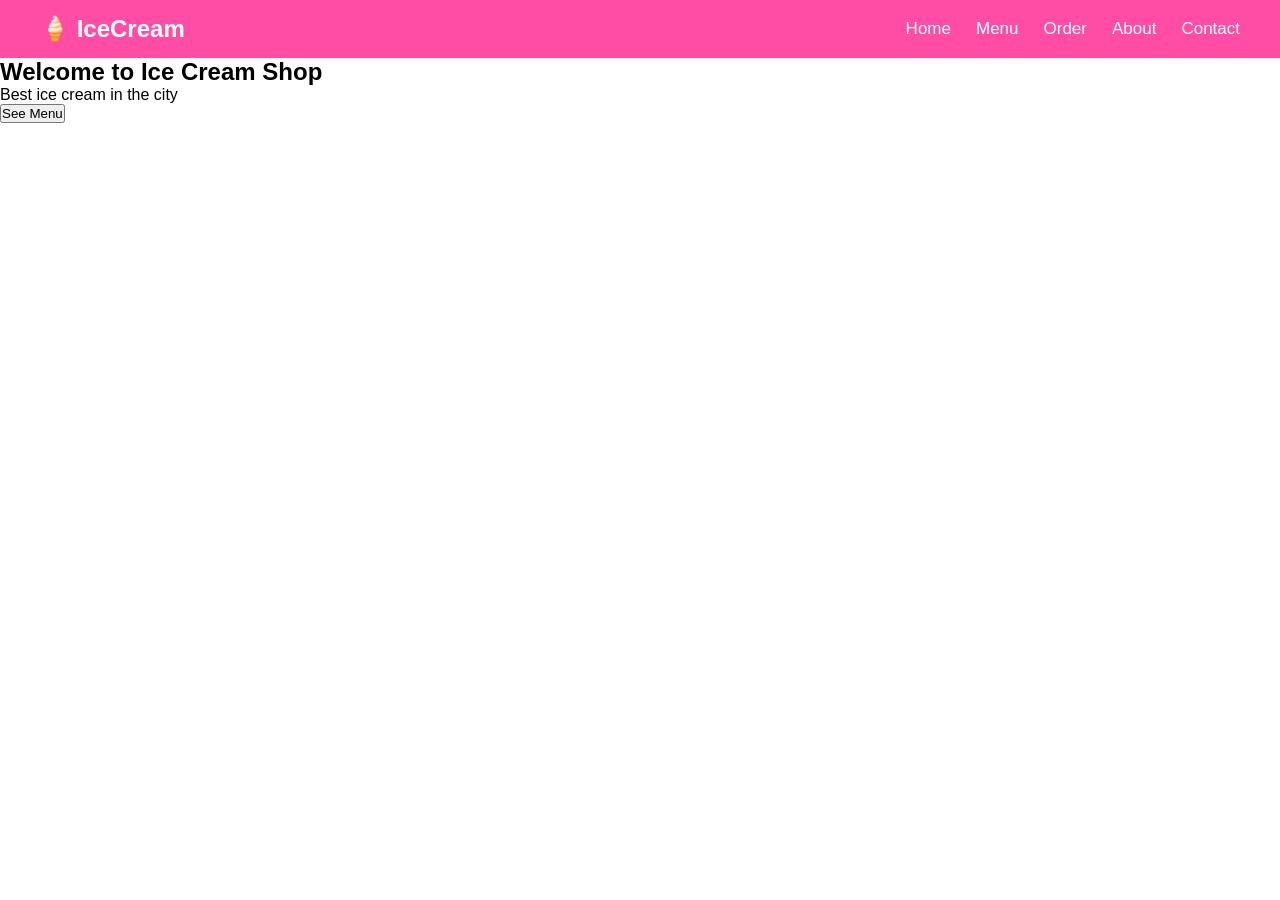
<file: index.html>
<!DOCTYPE html>
<html>
<head>
<title>Ice Cream Shop</title>
<meta name="viewport" content="width=device-width, initial-scale=1">

<link rel="stylesheet" href="style.css">
</head>

<body>

<nav>

<h2>🍦 IceCream</h2>

<ul>
<li><a href="index.html">Home</a></li>
<li><a href="menu.html">Menu</a></li>
<li><a href="order.html">Order</a></li>
<li><a href="about.html">About</a></li>
<li><a href="contact.html">Contact</a></li>
</ul>

</nav>

<section class="hero">

<h1>Welcome to Ice Cream Shop</h1>
<p>Best ice cream in the city</p>

<a href="menu.html">
<button>See Menu</button>
</a>

</section>

</body>
</html>
</file>
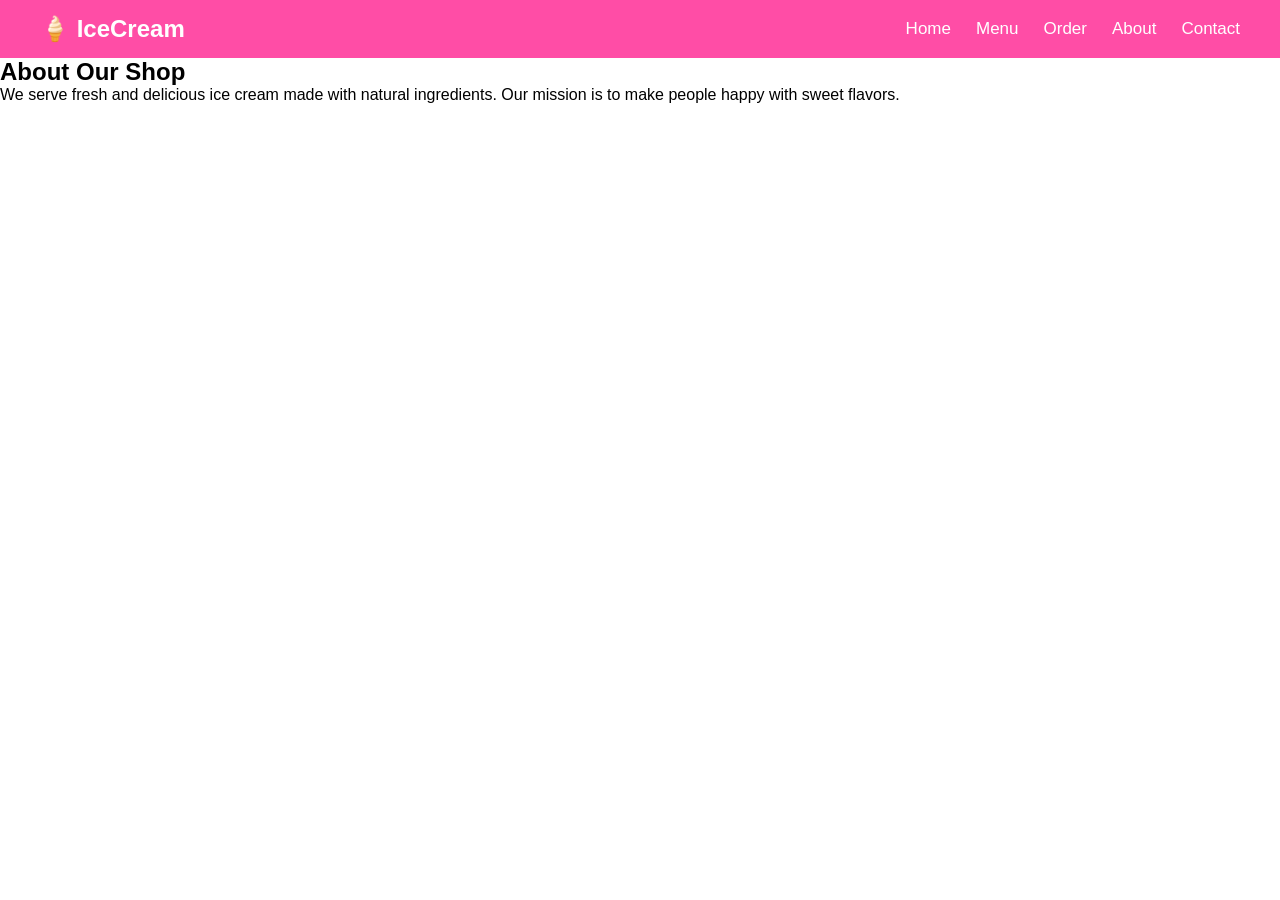
<file: about.html>
<!DOCTYPE html>
<html>
<head>

<title>About</title>
<meta name="viewport" content="width=device-width, initial-scale=1">

<link rel="stylesheet" href="style.css">

</head>

<body>

<nav>

<h2>🍦 IceCream</h2>

<ul>
<li><a href="index.html">Home</a></li>
<li><a href="menu.html">Menu</a></li>
<li><a href="order.html">Order</a></li>
<li><a href="about.html">About</a></li>
<li><a href="contact.html">Contact</a></li>
</ul>

</nav>

<section class="about">

<h1>About Our Shop</h1>

<p>
We serve fresh and delicious ice cream made with natural ingredients.
Our mission is to make people happy with sweet flavors.
</p>

</section>

</body>
</html>
</file>
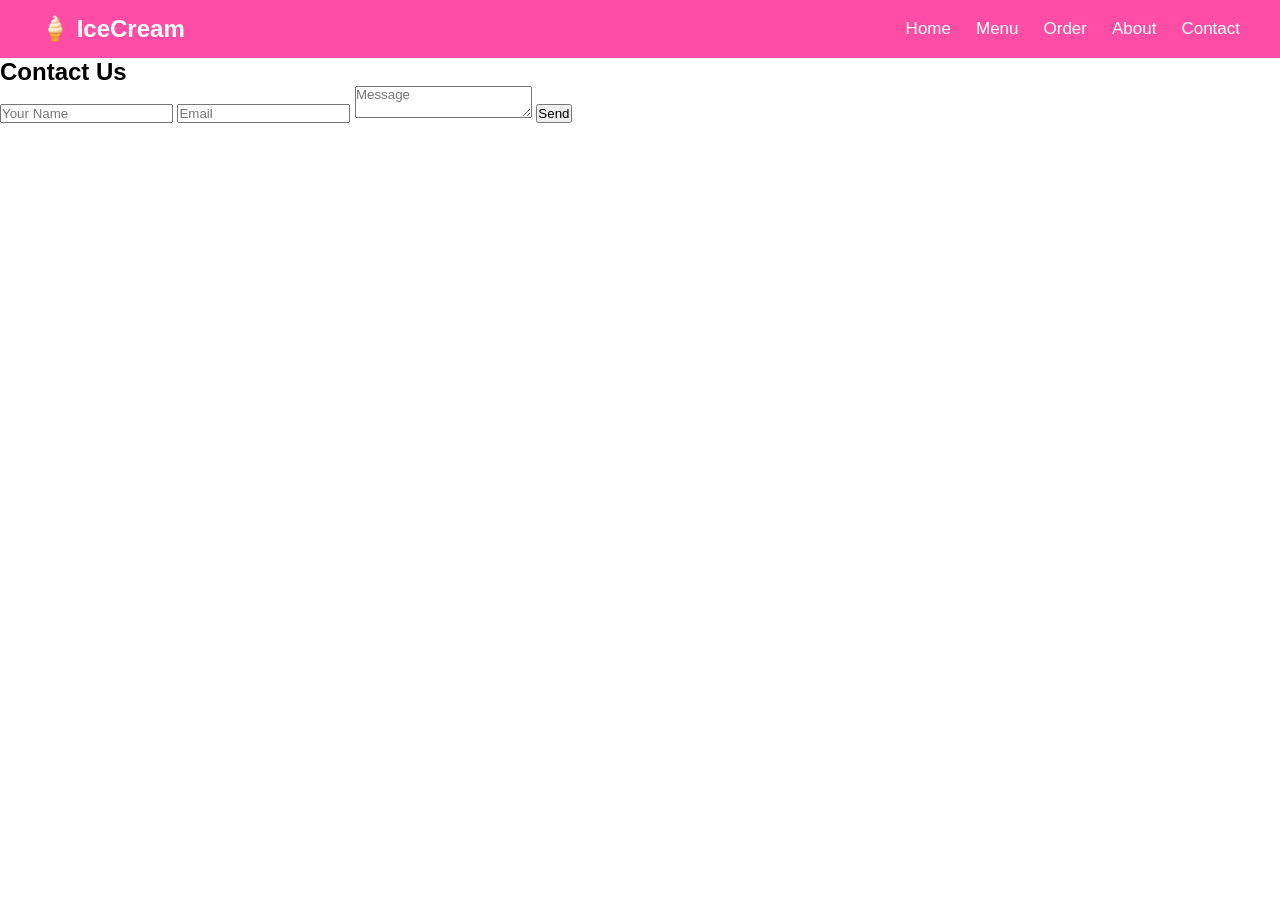
<file: contact.html>
<!DOCTYPE html>
<html>
<head>

<title>Contact</title>
<meta name="viewport" content="width=device-width, initial-scale=1">

<link rel="stylesheet" href="style.css">

</head>

<body>

<nav>

<h2>🍦 IceCream</h2>

<ul>
<li><a href="index.html">Home</a></li>
<li><a href="menu.html">Menu</a></li>
<li><a href="order.html">Order</a></li>
<li><a href="about.html">About</a></li>
<li><a href="contact.html">Contact</a></li>
</ul>

</nav>

<section class="contact">

<h1>Contact Us</h1>

<input type="text" placeholder="Your Name">
<input type="email" placeholder="Email">
<textarea placeholder="Message"></textarea>

<button>Send</button>

</section>

</body>
</html>
</file>
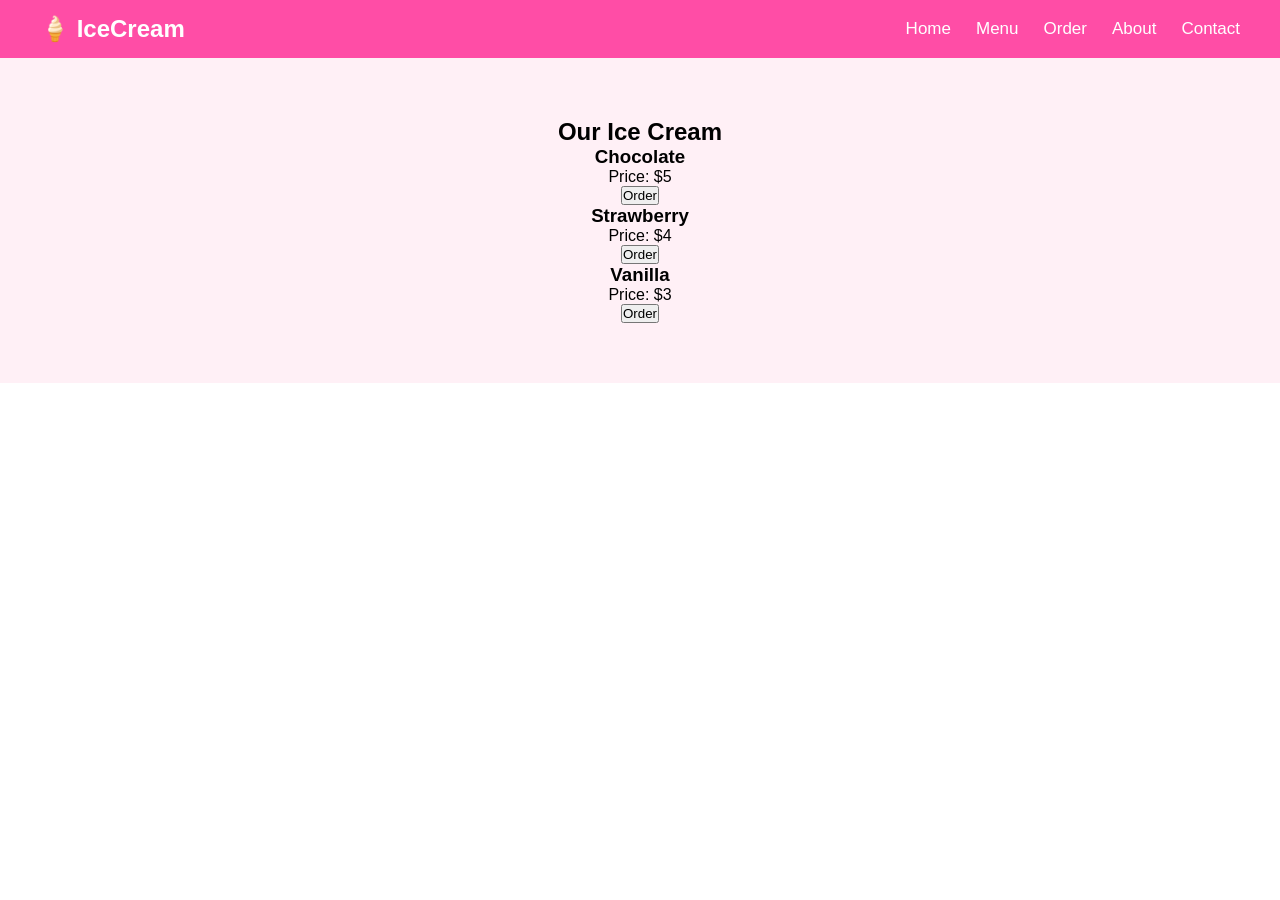
<file: menu.html>
<!DOCTYPE html>
<html>
<head>
<title>Menu</title>
<meta name="viewport" content="width=device-width, initial-scale=1">

<link rel="stylesheet" href="style.css">
</head>

<body>

<nav>

<h2>🍦 IceCream</h2>

<ul>
<li><a href="index.html">Home</a></li>
<li><a href="menu.html">Menu</a></li>
<li><a href="order.html">Order</a></li>
<li><a href="about.html">About</a></li>
<li><a href="contact.html">Contact</a></li>
</ul>

</nav>

<section class="menu">

<h1>Our Ice Cream</h1>

<div class="cards">

<div class="card">
<h3>Chocolate</h3>
<p>Price: $5</p>
<a href="order.html">
<button>Order</button>
</a>
</div>

<div class="card">
<h3>Strawberry</h3>
<p>Price: $4</p>
<a href="order.html">
<button>Order</button>
</a>
</div>

<div class="card">
<h3>Vanilla</h3>
<p>Price: $3</p>
<a href="order.html">
<button>Order</button>
</a>
</div>

</div>

</section>

</body>
</html>
</file>
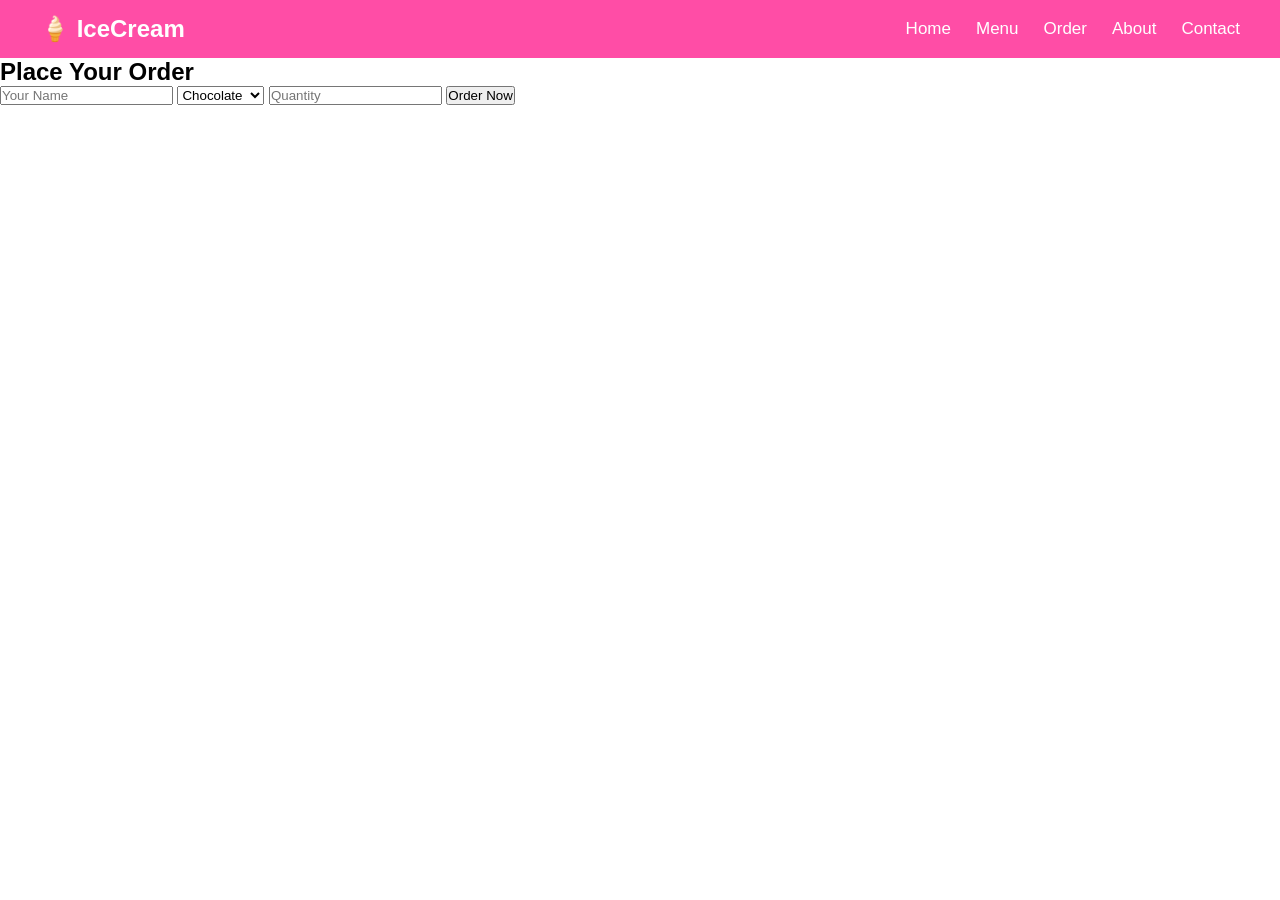
<file: order.html>
<!DOCTYPE html>
<html>
<head>
<title>Order</title>
<meta name="viewport" content="width=device-width, initial-scale=1">

<link rel="stylesheet" href="style.css">
<script src="script.js"></script>

</head>

<body>

<nav>

<h2>🍦 IceCream</h2>

<ul>
<li><a href="index.html">Home</a></li>
<li><a href="menu.html">Menu</a></li>
<li><a href="order.html">Order</a></li>
<li><a href="about.html">About</a></li>
<li><a href="contact.html">Contact</a></li>
</ul>

</nav>

<section class="order">

<h1>Place Your Order</h1>

<input type="text" id="name" placeholder="Your Name">

<select id="flavor">
<option>Chocolate</option>
<option>Strawberry</option>
<option>Vanilla</option>
<option>Mango</option>
</select>

<input type="number" id="qty" placeholder="Quantity">

<button onclick="placeOrder()">Order Now</button>

<p id="msg"></p>

</section>

</body>
</html>
</file>
<file: style.css>
*{
margin:0;
padding:0;
box-sizing:border-box;
font-family:Arial;
}

/* NAVBAR */

nav{
display:flex;
justify-content:space-between;
align-items:center;
padding:15px 40px;
background:#ff4da6;
}

nav h2{
color:white;
}

nav ul{
display:flex;
list-style:none;
}

nav ul li{
margin-left:25px;
}

nav ul li a{
color:white;
text-decoration:none;
font-size:17px;
}

nav ul li a:hover{
color:#ffd6ec;
}

/* MENU */

.menu{
padding:60px 20px;
background:#fff0f6;
text-align:center;
}

.title{
font-size:35px;
margin-bottom:40px;
}

/* GRID */

.menu-grid{

display:grid;

grid-template-columns:repeat(auto-fit,minmax(250px,1fr));

gap:25px;

max-width:1100px;

margin:auto;

}

/* CARD */

.menu-card{

background:white;

border-radius:12px;

overflow:hidden;

box-shadow:0 10px 20px rgba(0,0,0,0.1);

transition:0.3s;

}

.menu-card:hover{

transform:translateY(-10px);

}

/* IMAGE */

.menu-card img{

width:100%;

height:200px;

object-fit:cover;

}

/* TEXT */

.menu-card h3{

margin:15px 0;

}

.price{

color:#ff4da6;

font-weight:bold;

margin-bottom:10px;

}

/* BUTTON */

.menu-card button{

padding:10px 20px;

background:#ff4da6;

color:white;

border:none;

border-radius:20px;

margin-bottom:15px;

cursor:pointer;

}

.menu-card button:hover{

background:#ff1a8c;

}

/* MOBILE */

@media(max-width:600px){

nav{

flex-direction:column;

}

nav ul{

margin-top:10px;

}

}
</file>
